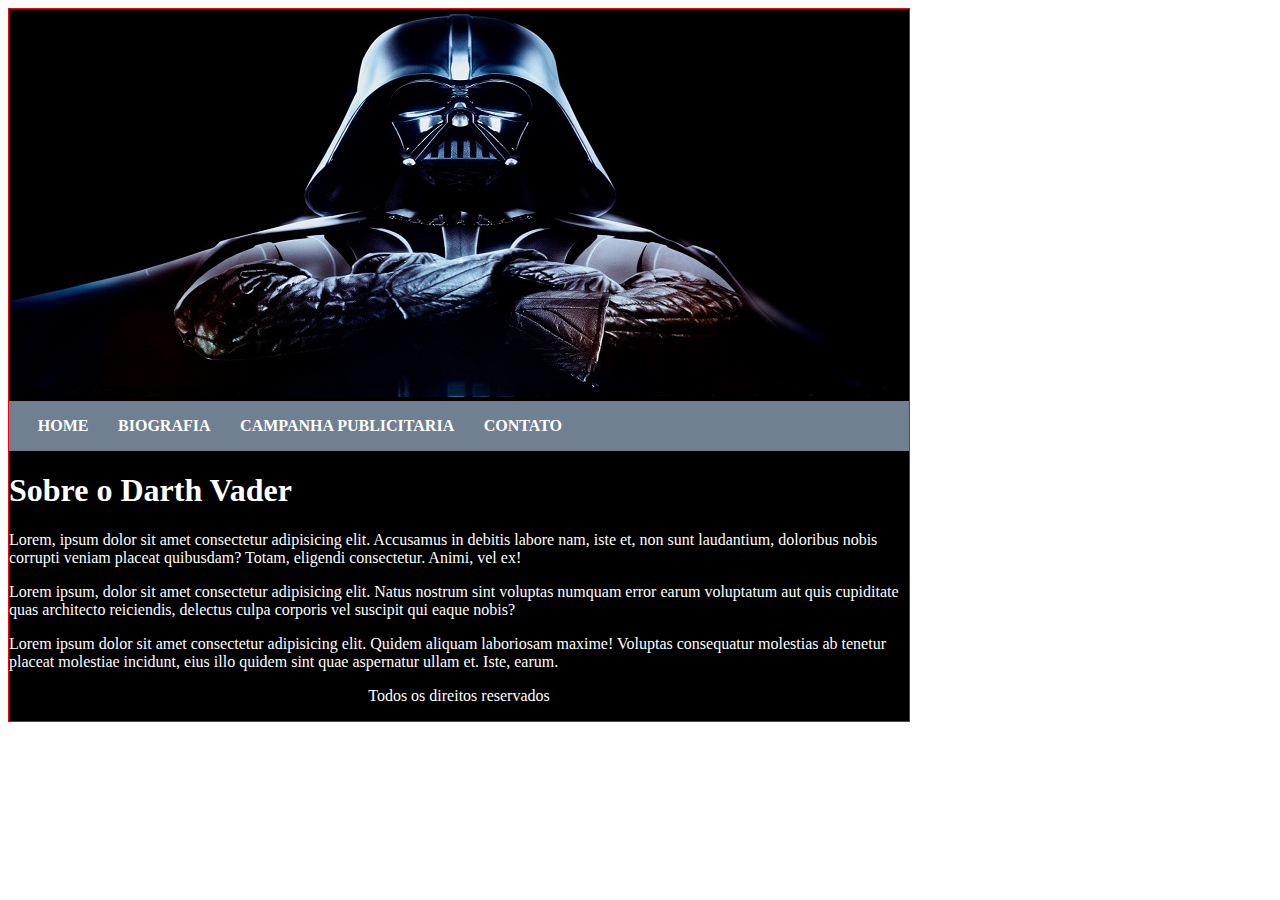
<file: index.html>
<!DOCTYPE html>
<html lang="en">
<head>
    <meta charset="UTF-8">
    <meta http-equiv="X-UA-Compatible" content="IE=edge">
    <meta name="viewport" content="width=device-width, initial-scale=1.0">
    <title>Sobre Darth</title>
    <link rel="stylesheet" href="./CSS/style.css">
</head>
<body>
    <div class="container"> 
<header>
    <img src="./img/capa (1) star wans.jpg" alt="">
</header>

<nav class="nav">
<a class= "nav-item" href="./index.html">HOME</a>
<a class= "nav-item" href="./pages/biografia.html">BIOGRAFIA</a>
<a class= "nav-item" href="./pages/campanhaPubli.html">CAMPANHA PUBLICITARIA</a>
<a class= "nav-item" href="./pages/contato.html">CONTATO</a>
</nav>

<main>
  <h1>Sobre o Darth Vader</h1>
  <p>Lorem, ipsum dolor sit amet consectetur adipisicing elit. Accusamus in debitis labore nam, iste et, non sunt laudantium, doloribus nobis corrupti veniam placeat quibusdam? Totam, eligendi consectetur. Animi, vel ex!</p>
  <p>Lorem ipsum, dolor sit amet consectetur adipisicing elit. Natus nostrum sint voluptas numquam error earum voluptatum aut quis cupiditate quas architecto reiciendis, delectus culpa corporis vel suscipit qui eaque nobis?</p>
  <p>Lorem ipsum dolor sit amet consectetur adipisicing elit. Quidem aliquam laboriosam maxime! Voluptas consequatur molestias ab tenetur placeat molestiae incidunt, eius illo quidem sint quae aspernatur ullam et. Iste, earum.</p>
</main>

<footer>
    <p>Todos os direitos reservados</p>
</footer>

    </div>
</body>
</html>
</file>
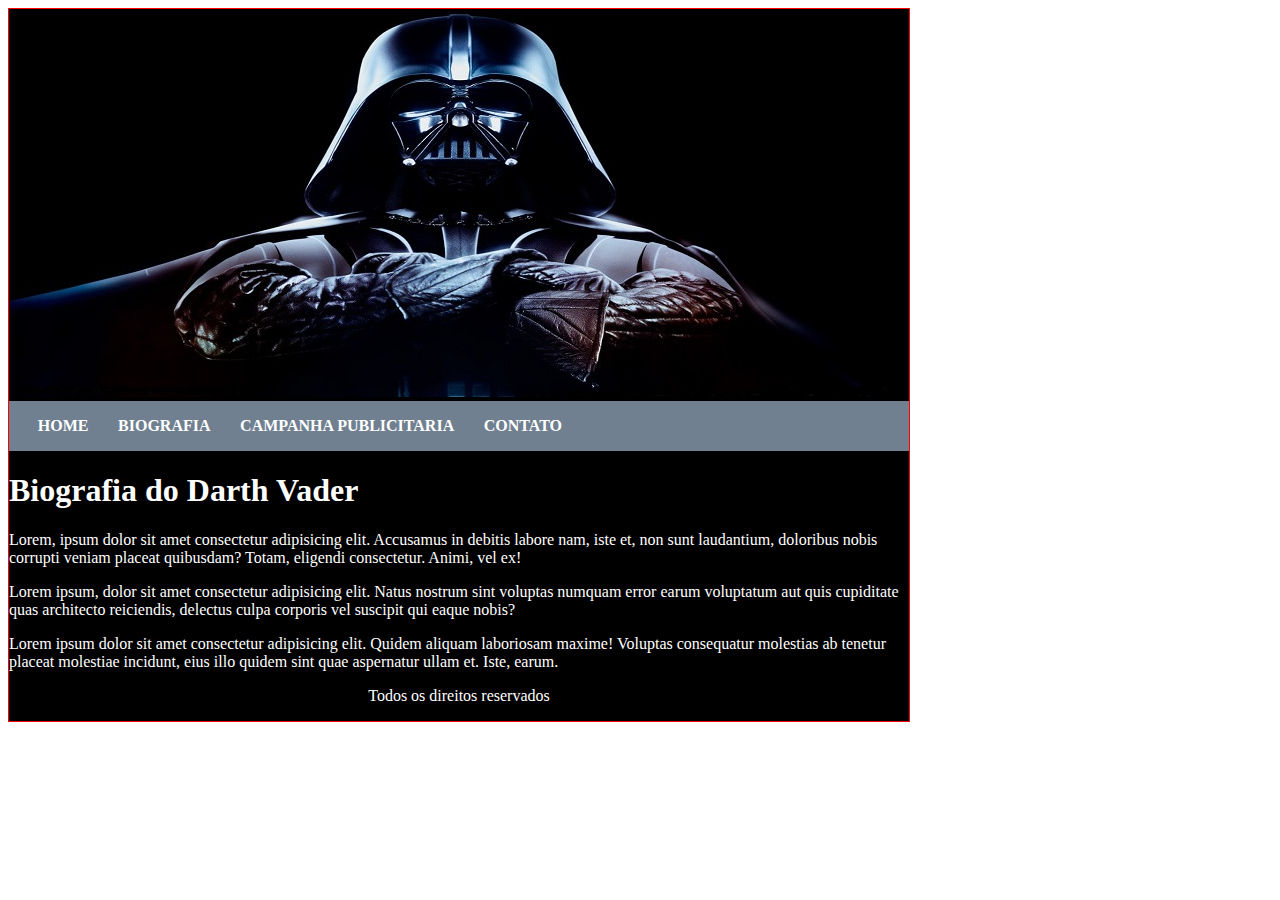
<file: pages/biografia.html>
<!DOCTYPE html>
<html lang="en">
<head>
    <meta charset="UTF-8">
    <meta http-equiv="X-UA-Compatible" content="IE=edge">
    <meta name="viewport" content="width=device-width, initial-scale=1.0">
    <title>Biografia Darth</title>
    <link rel="stylesheet" href="../CSS/style.css">
</head>
<body>
    <div class="container"> 
        <header>
            <img src="../img/capa (1) star wans.jpg" alt="">
        </header>
        
        <nav class="nav">
        <a class= "nav-item" href="../index.html">HOME</a>
        <a class= "nav-item" href="./biografia.html">BIOGRAFIA</a>
        <a class= "nav-item" href="./campanhaPubli.html">CAMPANHA PUBLICITARIA</a>
        <a class= "nav-item" href="./contato.html">CONTATO</a>
        </nav>
        
        <main>
          <h1>Biografia do Darth Vader</h1>
          <p>Lorem, ipsum dolor sit amet consectetur adipisicing elit. Accusamus in debitis labore nam, iste et, non sunt laudantium, doloribus nobis corrupti veniam placeat quibusdam? Totam, eligendi consectetur. Animi, vel ex!</p>
          <p>Lorem ipsum, dolor sit amet consectetur adipisicing elit. Natus nostrum sint voluptas numquam error earum voluptatum aut quis cupiditate quas architecto reiciendis, delectus culpa corporis vel suscipit qui eaque nobis?</p>
          <p>Lorem ipsum dolor sit amet consectetur adipisicing elit. Quidem aliquam laboriosam maxime! Voluptas consequatur molestias ab tenetur placeat molestiae incidunt, eius illo quidem sint quae aspernatur ullam et. Iste, earum.</p>
        </main>
        
        <footer>
            <p>Todos os direitos reservados</p>
        </footer>
        
            </div>
</body>
</html>
</file>
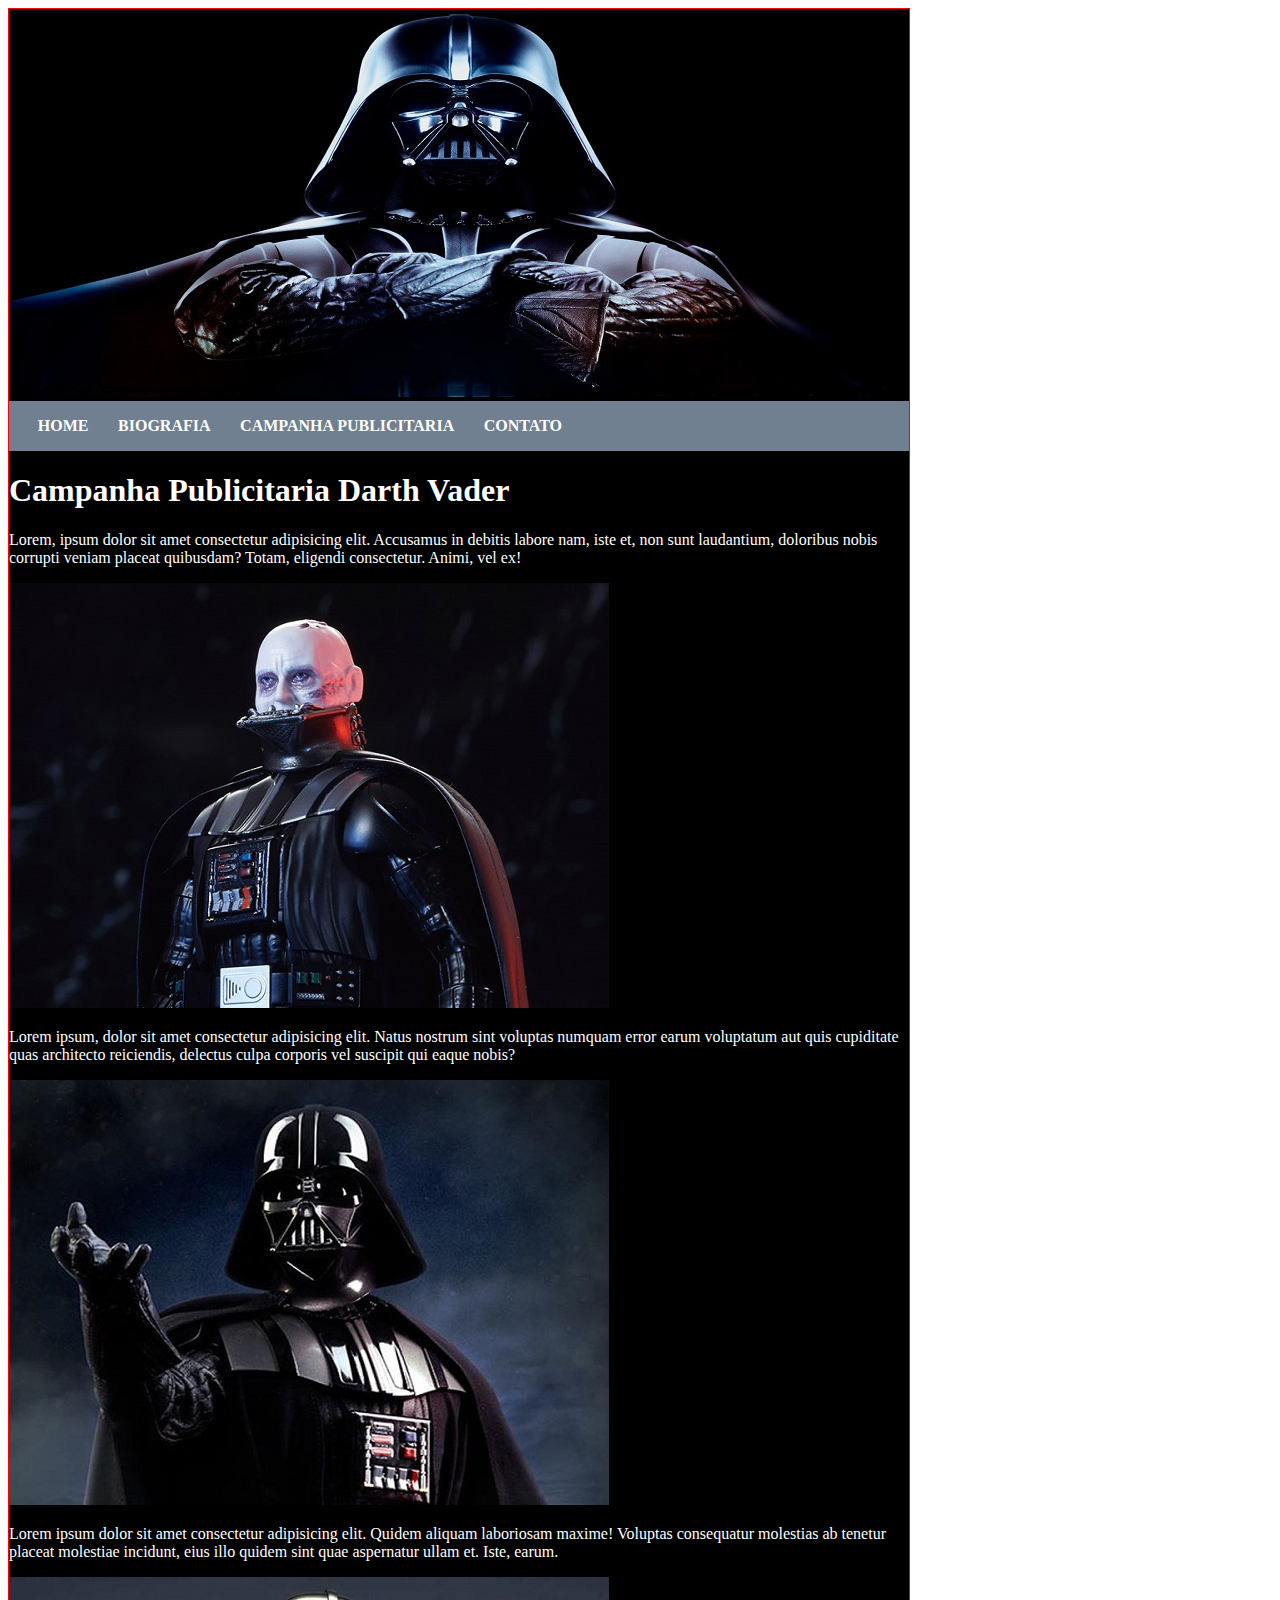
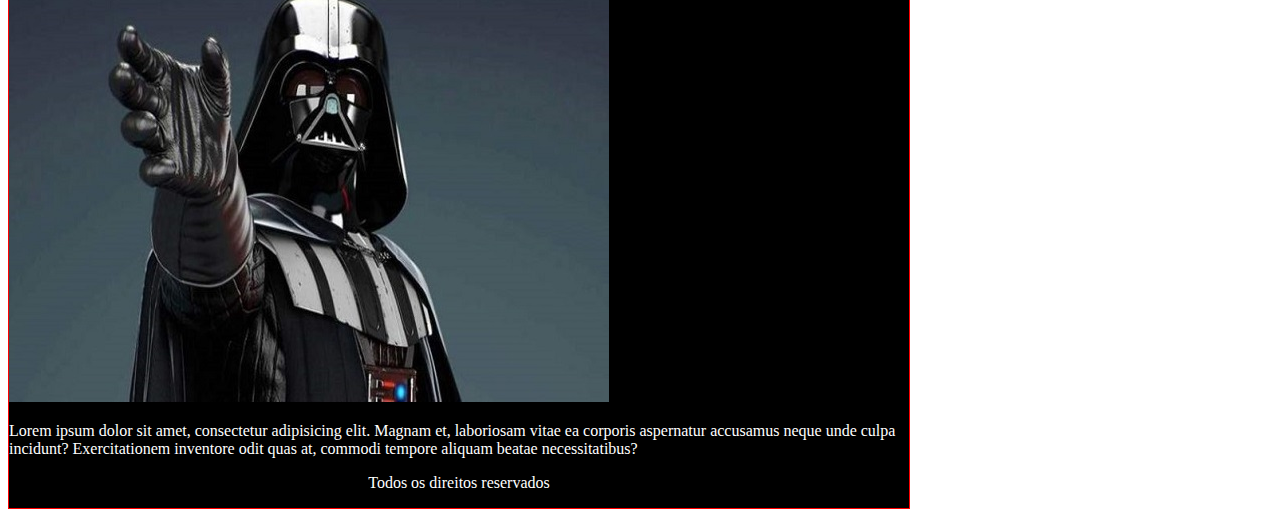
<file: pages/campanhaPubli.html>
<!DOCTYPE html>
<html lang="en">
<head>
    <meta charset="UTF-8">
    <meta http-equiv="X-UA-Compatible" content="IE=edge">
    <meta name="viewport" content="width=device-width, initial-scale=1.0">
    <title>CampanhaPubli Darth</title>
    <link rel="stylesheet" href="../CSS/style.css">
</head>
<body>
    <div class="container"> 
        <header>
            <img src="../img/capa (1) star wans.jpg" alt="">
        </header>
        
        <nav class="nav">
        <a class= "nav-item" href="../index.html">HOME</a>
        <a class= "nav-item" href="./biografia.html">BIOGRAFIA</a>
        <a class= "nav-item" href="./campanhaPubli.html">CAMPANHA PUBLICITARIA</a>
        <a class= "nav-item" href="./contato.html">CONTATO</a>
        </nav>
        
        <main>
          <h1>Campanha Publicitaria Darth Vader</h1>
          <p>Lorem, ipsum dolor sit amet consectetur adipisicing elit. Accusamus in debitis labore nam, iste et, non sunt laudantium, doloribus nobis corrupti veniam placeat quibusdam? Totam, eligendi consectetur. Animi, vel ex!</p>

          <img src="../img/foto1 (1) star.jpg" alt="">

          <p>Lorem ipsum, dolor sit amet consectetur adipisicing elit. Natus nostrum sint voluptas numquam error earum voluptatum aut quis cupiditate quas architecto reiciendis, delectus culpa corporis vel suscipit qui eaque nobis?</p>

          <img src="../img/foto2 projeto Darth.jpg" alt="">

          <p>Lorem ipsum dolor sit amet consectetur adipisicing elit. Quidem aliquam laboriosam maxime! Voluptas consequatur molestias ab tenetur placeat molestiae incidunt, eius illo quidem sint quae aspernatur ullam et. Iste, earum.</p>

          <img src="../img/foto3 projeto darth.jpg" alt="">

          <p>Lorem ipsum dolor sit amet, consectetur adipisicing elit. Magnam et, laboriosam vitae ea corporis aspernatur accusamus neque unde culpa incidunt? Exercitationem inventore odit quas at, commodi tempore aliquam beatae necessitatibus?</p>

        </main>
        
        <footer>
            <p>Todos os direitos reservados</p>
        </footer>
        
            </div>
</body>
</html>
</file>
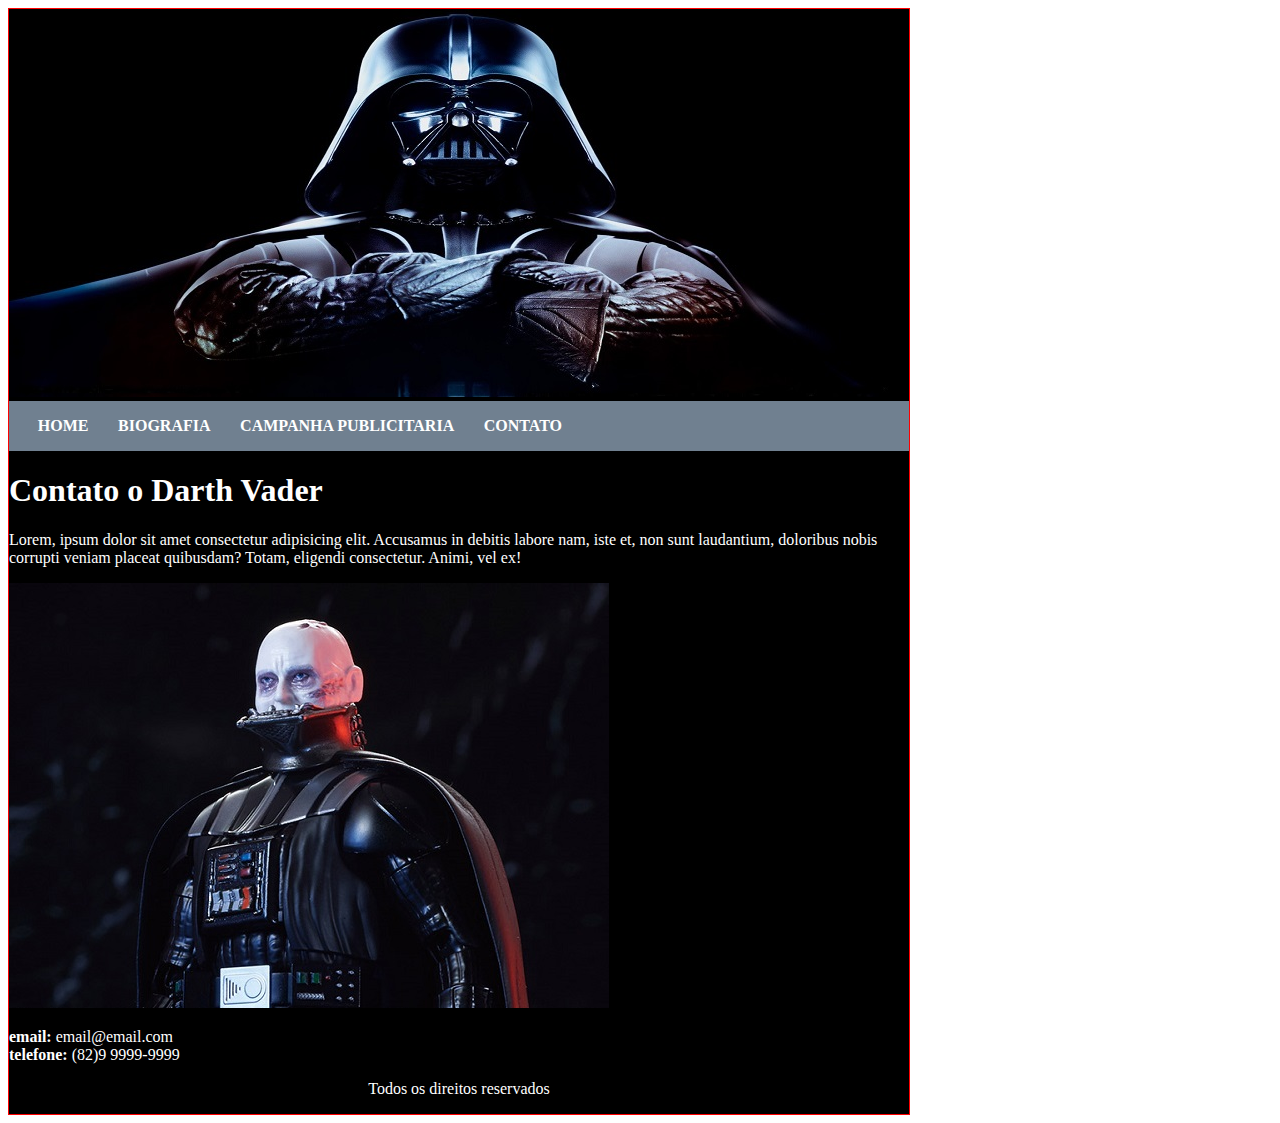
<file: pages/contato.html>
<!DOCTYPE html>
<html lang="en">
<head>
    <meta charset="UTF-8">
    <meta http-equiv="X-UA-Compatible" content="IE=edge">
    <meta name="viewport" content="width=device-width, initial-scale=1.0">
    <title>Contato Darth</title>
    <link rel="stylesheet" href="../CSS/style.css">
</head>
<body>
    <div class="container"> 
        <header>
            <img src="../img/capa (1) star wans.jpg" alt="">
        </header>
        
        <nav class="nav">
        <a class= "nav-item" href="../index.html">HOME</a>
        <a class= "nav-item" href="./biografia.html">BIOGRAFIA</a>
        <a class= "nav-item" href="./campanhaPubli.html">CAMPANHA PUBLICITARIA</a>
        <a class= "nav-item" href="./contato.html">CONTATO</a>
        </nav>
        
        <main>
          <h1>Contato o Darth Vader</h1>
          <p>Lorem, ipsum dolor sit amet consectetur adipisicing elit. Accusamus in debitis labore nam, iste et, non sunt laudantium, doloribus nobis corrupti veniam placeat quibusdam? Totam, eligendi consectetur. Animi, vel ex!</p>
          
          <img src="../img/foto1 (1) star.jpg" alt="">
          
          <p>
              <span class="contato">email:</span> email@email.com <br>
              <span class="contato">telefone:</span> (82)9 9999-9999
  
          </p>
        </main>
        <footer>
            <p>Todos os direitos reservados</p>
        </footer>
        
            </div>
</body>
</html>
</file>
<file: CSS/style.css>
.container{
    border : 1px solid red;
    background-color: black;
    width: 900px;
}

.nav{
    background-color: #708090;
    padding: 1rem;
}

.nav-item{
    color: #fff;
    padding: .8rem;
    font-weight: bold;
    text-decoration: none;
}


main{
    color:#fff;

}

.contato{
    color:#fff;
    font-weight: bold;
}
footer p{
    color :#fff;
    text-align: center;
}
</file>
